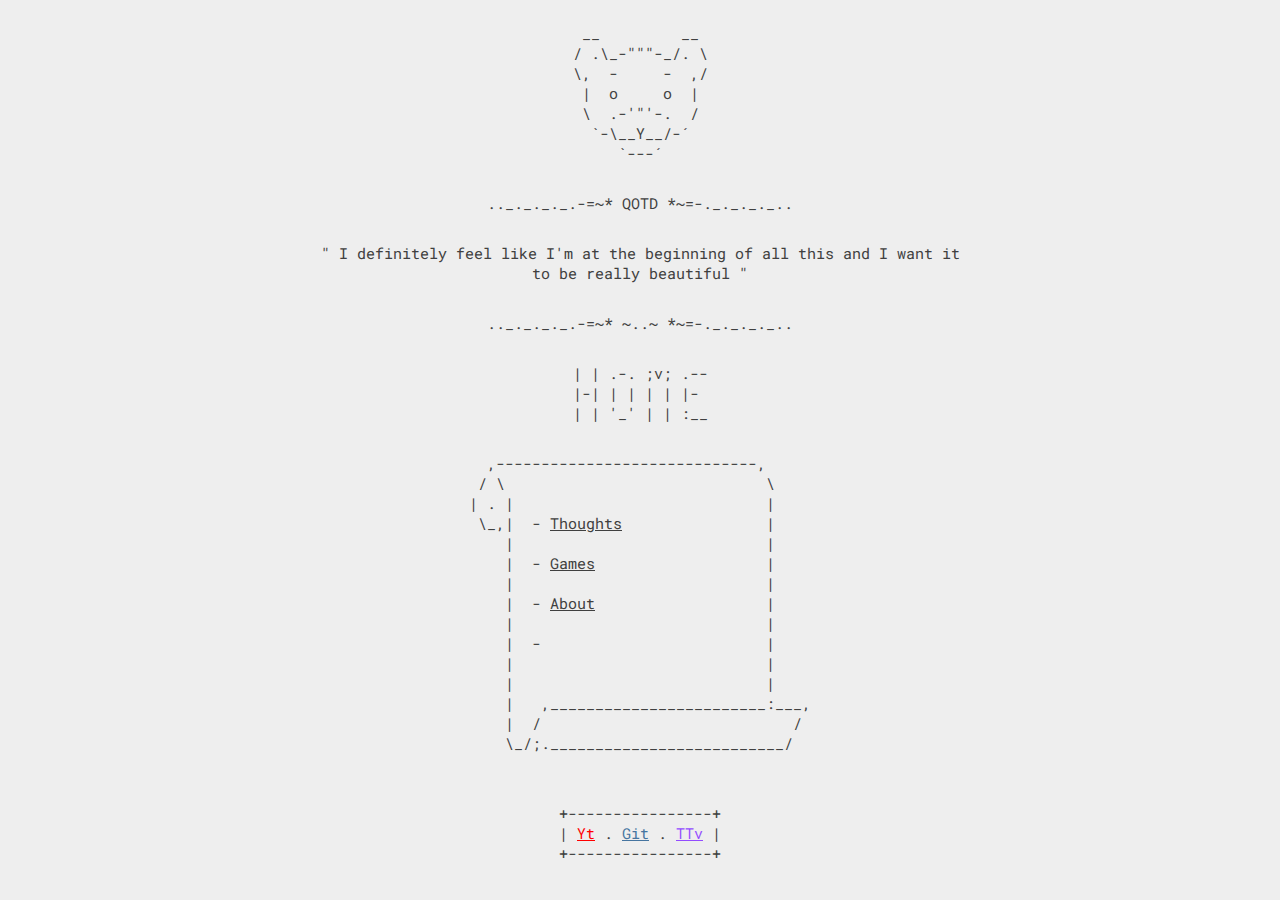
<file: index.html>
<!DOCTYPE html>
<html>
<head>
        <meta charset="UTF-8">
        <meta name="viewport" content="width=device-width, initial-scale=1">
        <link rel="stylesheet" type="text/css" href="style.css">
        <link rel="icon" href="https://i.imgur.com/1tcxHvG.png">
        <title>JUJÉ - Home</title>
</head>
        <body>

		<div>
<pre>
<a class="icon" href="https://jujey.github.io"> __         __ 
/ .\_-"""-_/. \
\,  -     -  ,/
 |  o     o  | 
 \  .-'"'-.  / 
  `-\__Y__/-´  
     `---´     </a>
</pre>
		</div>

		<div>
<pre>
.._._._._.-=~* QOTD *~=-._._._._..
</pre>
		</div>

		<div>
<p>" I definitely feel like I'm at the beginning of all this and I want it to be really beautiful "</p>
		</div>

		<div>
<pre>
.._._._._.-=~* ~..~ *~=-._._._._..
</pre>
		</div>

		<div>
<pre>
| | .-. ;v; .--
|-| | | | | |-
| | '_' | | :__
</pre>
		</div>

		<div>
<pre>
  ,-----------------------------,
 / \                             \
| . |                            |
 \_,|  - <a href="https://jujey.github.io/thoughts">Thoughts</a>                |
    |                            |
    |  - <a href="https://jujey.github.io/games">Games</a>                   |
    |                            |
    |  - <a href="https://jujey.github.io/about">About</a>                   |
    |                            |
    |  -                         |
    |                            |
    |                            |
    |   ,________________________:___,
    |  /                            /
    \_/;.__________________________/
</pre>
		</div>

		<div>
<pre>

+----------------+
| <a href="https://www.youtube.com/channel/UC-ybEuhC3JES9HRk8VClo6Q" style="color: #FF0000" target="_blank">Yt</a> . <a href="https://github.com/jujey" style="color: #4675A0" target="_blank">Git</a> . <a href="https://www.twitch.tv/jujjey" style="color: #934CFF" target="_blank">TTv</a> |
+----------------+
</pre>
		</div>

	</body>
</html>
</file>
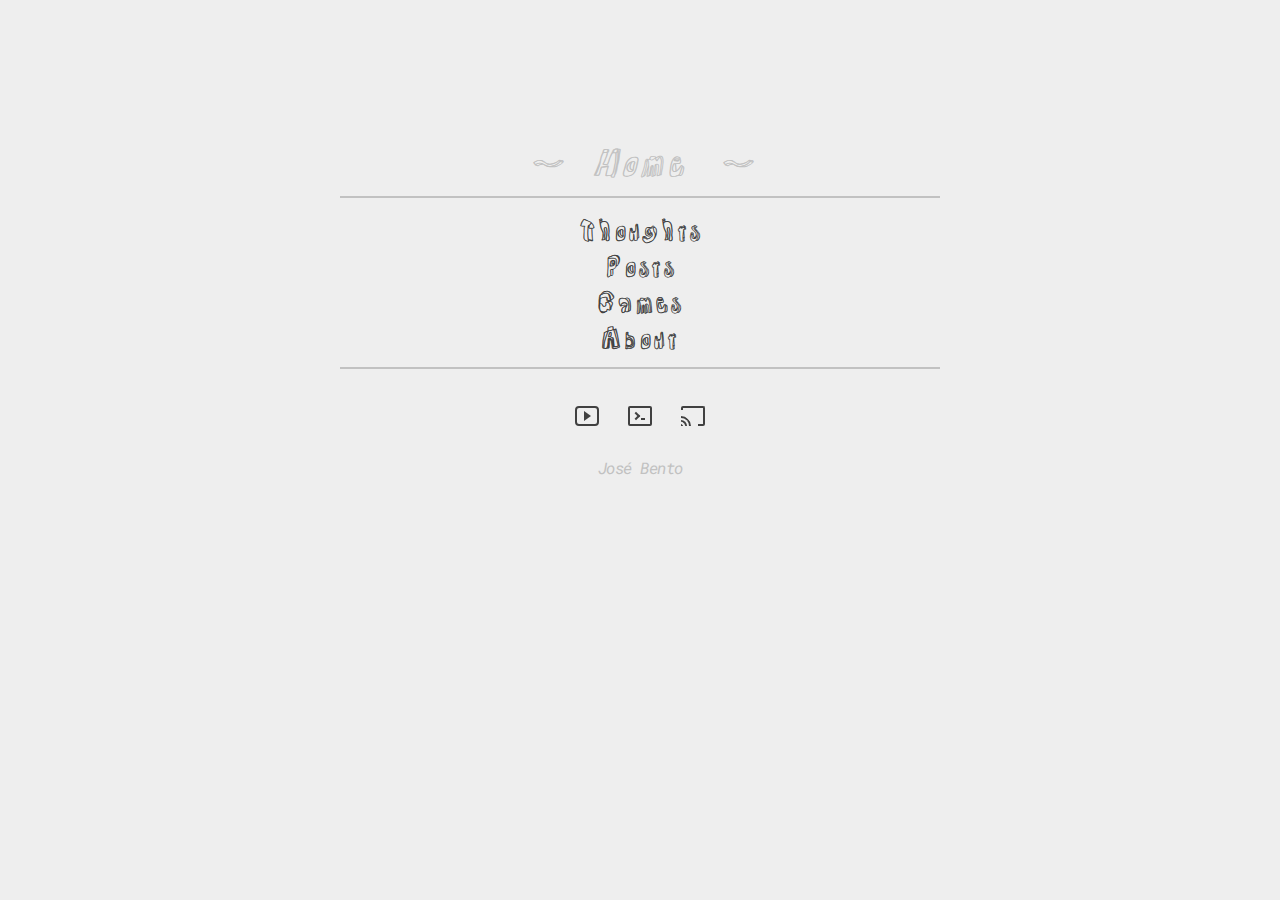
<file: Archived/index.html>
<!DOCTYPE html>
<html>
<head>
	<meta charset="UTF-8">
	<meta name="viewport" content="width=device-width, initial-scale=1">
	<link rel="stylesheet" type="text/css" href="style.css">
	<link rel="icon" href="https://i.imgur.com/1tcxHvG.png">
	<title>JUJÉ - Home</title>
</head>
	<body>
		<a href="https://jujey.github.io/">
			<h1 class="home">~ Home ~</h1>
		</a>
		<hr>
		<a href="https://jujey.github.io/thoughts">
			<h1 class="title">Thoughts</h1>
		</a>
		<a href="https://jujey.github.io/posts">
			<h1 class="title">Posts</h1>
		</a>
		<a href="https://jujey.github.io/games">
			<h1 class="title">Games</h1>
		</a>
		<a href="https://jujey.github.io/about">
			<h1 class="title">About</h1>
		</a>
		<hr>
		<br>
		<div class="links">
			<a href="https://www.youtube.com/channel/UC-ybEuhC3JES9HRk8VClo6Q">
				<i class="gg-play-button-r"></i>
			</a>
			<a href="https://github.com/jujey">
				<i class="gg-terminal"></i>
			</a>
			<a href="https://www.twitch.tv/jujjey">
				<i class="gg-cast"></i>
			</a>
		</div>
		<br>
		<p class="jb">José Bento</p>
	</body>
</html>
</file>
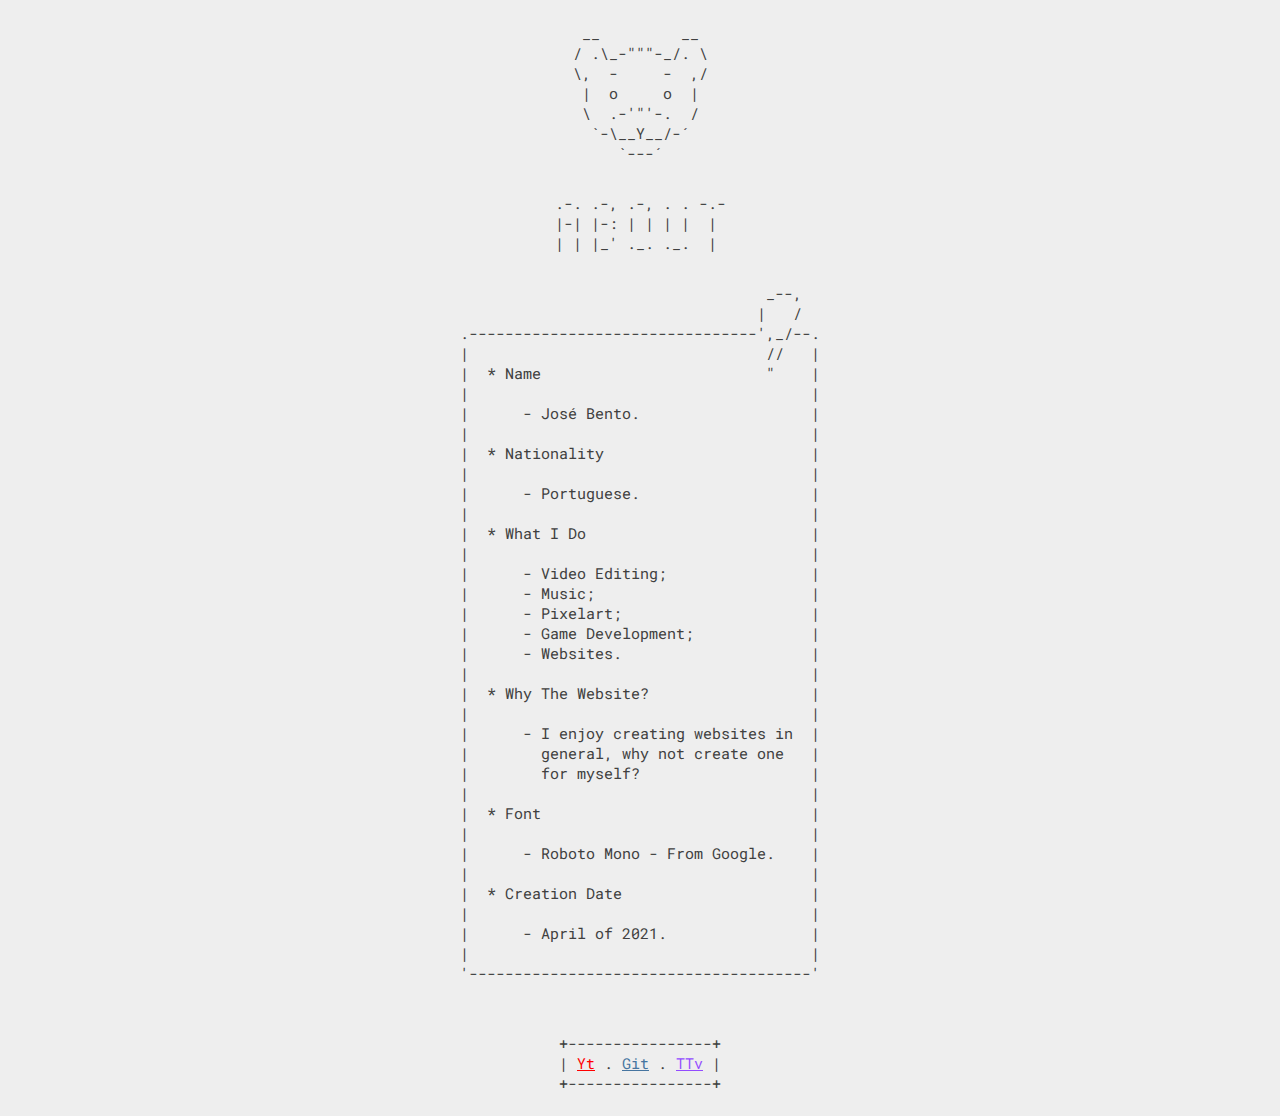
<file: about.html>
<!DOCTYPE html>
<html>
<head>
        <meta charset="UTF-8">
        <meta name="viewport" content="width=device-width, initial-scale=1">
        <link rel="stylesheet" type="text/css" href="style.css">
        <link rel="icon" href="https://i.imgur.com/1tcxHvG.png">
        <title>JUJÉ - About</title>
</head>
        <body>

		<div>
<pre>
<a class="icon" href="https://jujey.github.io"> __         __ 
/ .\_-"""-_/. \
\,  -     -  ,/
 |  o     o  | 
 \  .-'"'-.  / 
  `-\__Y__/-´  
     `---´     </a>
</pre>
		</div>

		<div>
<pre>
.-. .-, .-, . . -.-
|-| |-: | | | |  |
| | |_' ._. ._.  |
</pre>
		</div>

		<div>
<pre>
                                  _--,
	                         |   /
.--------------------------------',_/--.
|                                 //   |
|  * Name                         "    |
|                                      |
|      - José Bento.                   |
|                                      |
|  * Nationality                       |
|                                      |
|      - Portuguese.                   |
|                                      |
|  * What I Do                         |
|                                      |
|      - Video Editing;                |
|      - Music;                        |
|      - Pixelart;                     |
|      - Game Development;             |
|      - Websites.                     |
|                                      |
|  * Why The Website?                  |
|                                      |
|      - I enjoy creating websites in  |
|        general, why not create one   |
|        for myself?                   |
|                                      |
|  * Font                              |
|                                      |
|      - Roboto Mono - From Google.    |
|                                      |
|  * Creation Date                     |
|                                      |
|      - April of 2021.                |
|                                      |
'--------------------------------------'
</pre>
		</div>

		<div>
<pre>

+----------------+
| <a href="https://www.youtube.com/channel/UC-ybEuhC3JES9HRk8VClo6Q" style="color: #FF0000" target="_blank">Yt</a> . <a href="https://github.com/jujey" style="color: #4675A0" target="_blank">Git</a> . <a href="https://www.twitch.tv/jujjey" style="color: #934CFF" target="_blank">TTv</a> |
+----------------+
</pre>
		</div>

	</body>
</html>
</file>
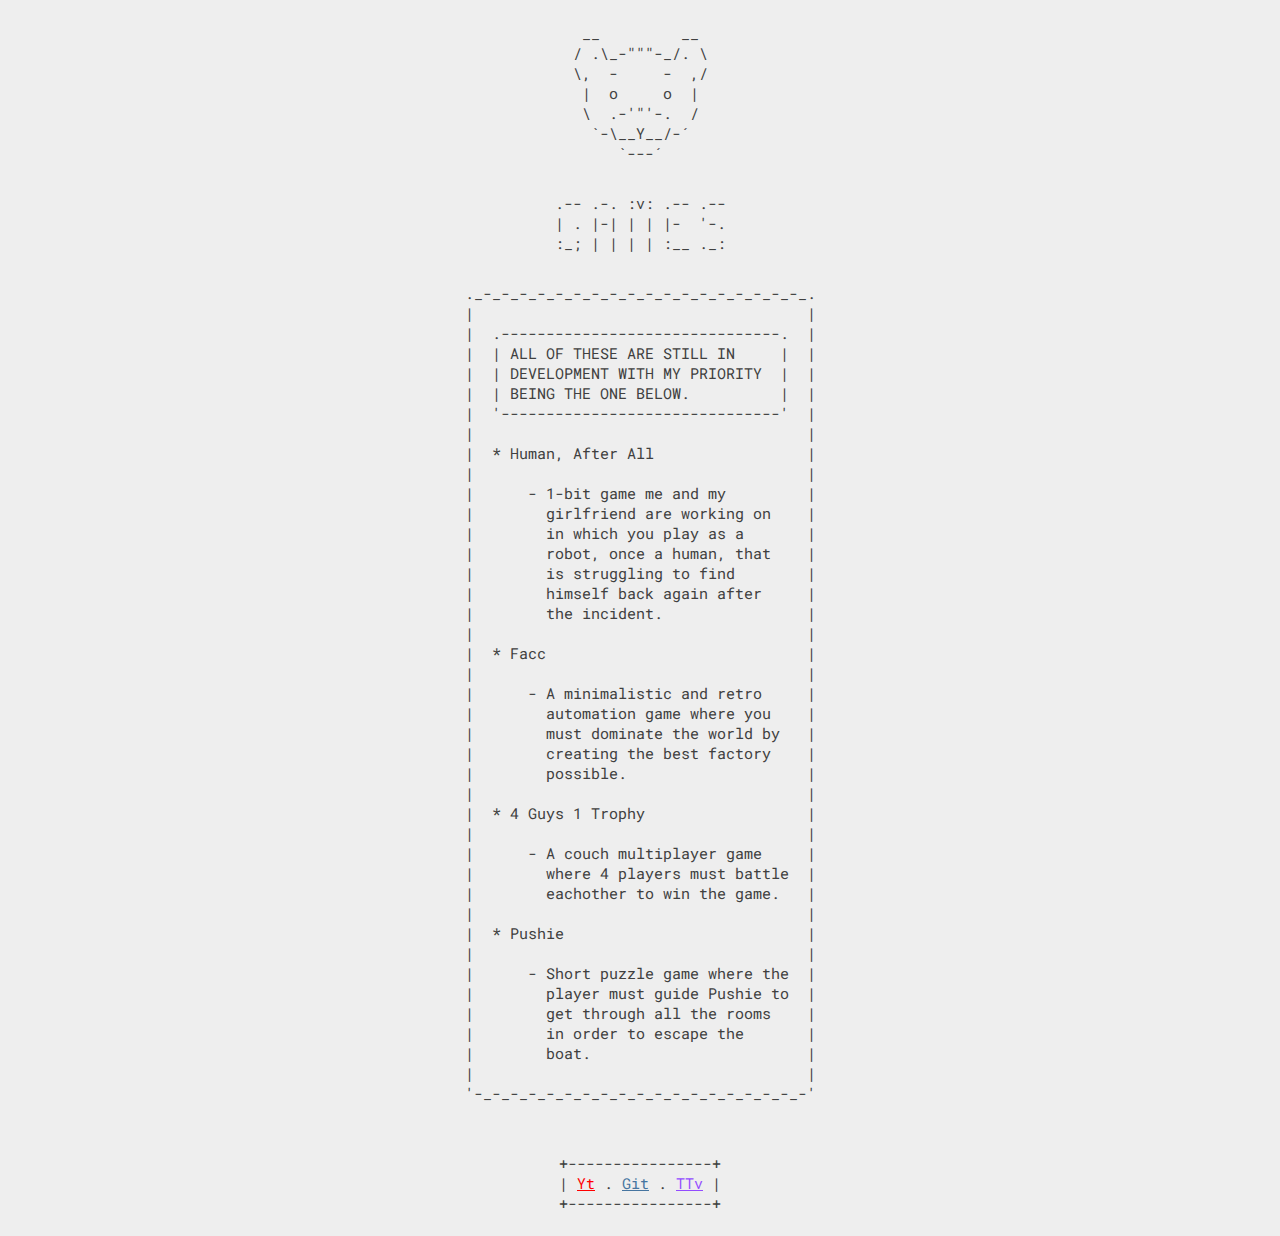
<file: games.html>
<!DOCTYPE html>
<html>
<head>
        <meta charset="UTF-8">
        <meta name="viewport" content="width=device-width, initial-scale=1">
        <link rel="stylesheet" type="text/css" href="style.css">
        <link rel="icon" href="https://i.imgur.com/1tcxHvG.png">
        <title>JUJÉ - Games</title>
</head>
        <body>

		<div>
<pre>
<a class="icon" href="https://jujey.github.io"> __         __ 
/ .\_-"""-_/. \
\,  -     -  ,/
 |  o     o  | 
 \  .-'"'-.  / 
  `-\__Y__/-´  
     `---´     </a>
</pre>
		</div>

		<div>
<pre>
.-- .-. :v: .-- .--
| . |-| | | |-  '-.
:_; | | | | :__ ._:
</pre>
		</div>

		<div>
<pre>
._-_-_-_-_-_-_-_-_-_-_-_-_-_-_-_-_-_-_.
|                                     |
|  .-------------------------------.  |
|  | ALL OF THESE ARE STILL IN     |  |
|  | DEVELOPMENT WITH MY PRIORITY  |  |
|  | BEING THE ONE BELOW.          |  |
|  '-------------------------------'  |
|                                     |
|  * Human, After All                 |
|                                     |
|      - 1-bit game me and my         |
|        girlfriend are working on    |
|	 in which you play as a       |
|	 robot, once a human, that    |
|	 is struggling to find        |
|	 himself back again after     |
|        the incident.                |
|                                     |
|  * Facc                             |
|                                     |
|      - A minimalistic and retro     |
|        automation game where you    |
|        must dominate the world by   |
|        creating the best factory    |
|        possible.                    |
|                                     |
|  * 4 Guys 1 Trophy                  |
|                                     |
|      - A couch multiplayer game     |
|        where 4 players must battle  |
|        eachother to win the game.   |
|                                     |
|  * Pushie                           |
|                                     |
|      - Short puzzle game where the  |
|        player must guide Pushie to  |
|        get through all the rooms    |
|        in order to escape the       |
|        boat.                        |
|                                     |
'-_-_-_-_-_-_-_-_-_-_-_-_-_-_-_-_-_-_-'
</pre>
		</div>

		<div>
<pre>

+----------------+
| <a href="https://www.youtube.com/channel/UC-ybEuhC3JES9HRk8VClo6Q" style="color: #FF0000" target="_blank">Yt</a> . <a href="https://github.com/jujey" style="color: #4675A0" target="_blank">Git</a> . <a href="https://www.twitch.tv/jujjey" style="color: #934CFF" target="_blank">TTv</a> |
+----------------+
</pre>
		</div>

	</body>
</html>
</file>
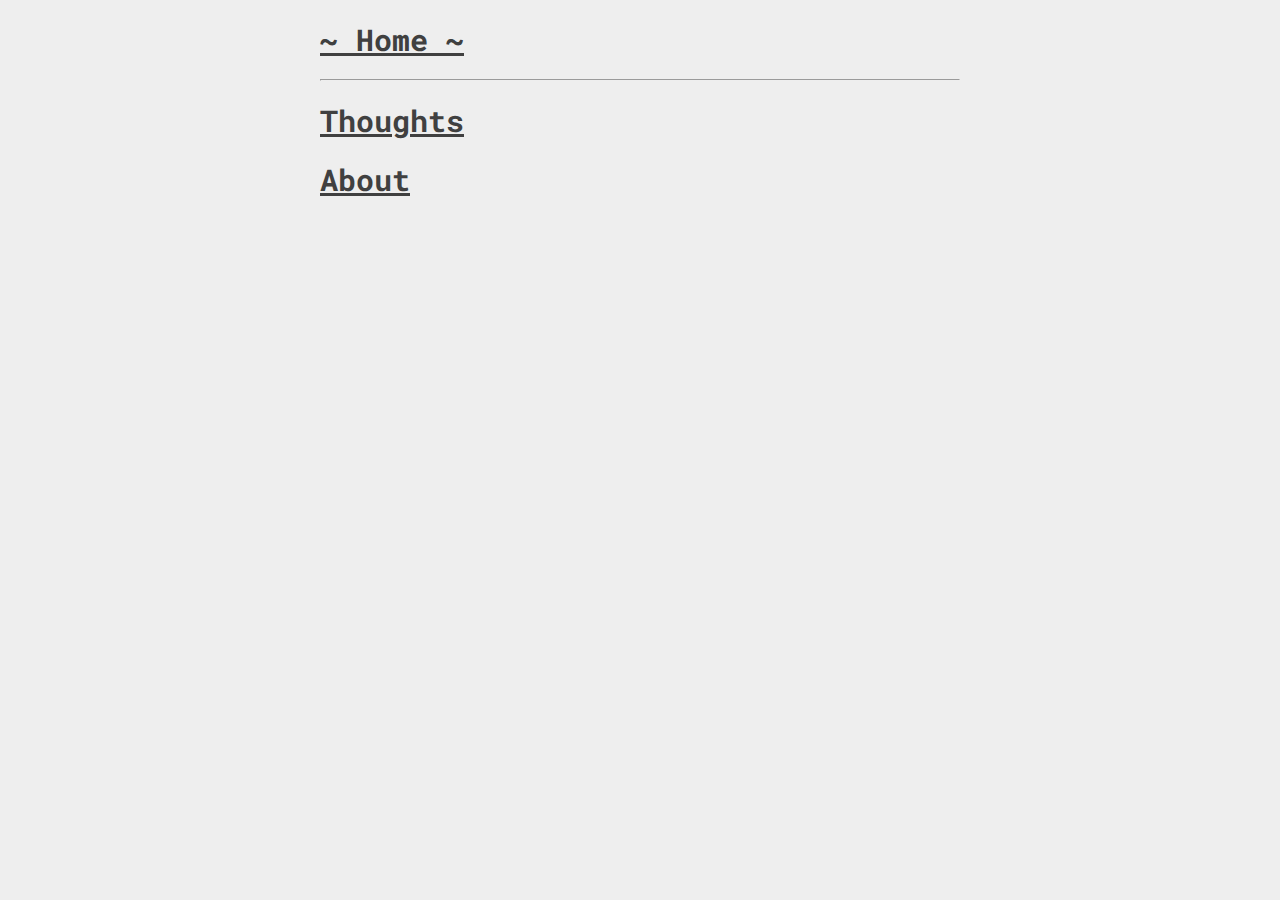
<file: home.html>
<!DOCTYPE html>
<html>
<head>
	<meta charset="UTF-8">
	<meta name="viewport" content="width=device-width, initial-scale=1">
	<link rel="preconnect" href="https://fonts.gstatic.com">
	<link href="https://fonts.googleapis.com/css2?family=Gilda+Display&display=swap" rel="stylesheet">
	<link rel="stylesheet" type="text/css" href="style.css">
	<link rel="icon" href="https://i.imgur.com/1tcxHvG.png">
	<title>JUJÉ - Home</title>
</head>
	<body>
		<a href="home.html">
			<h1 class="home">~ Home ~</h1>
		</a>
		<hr>
		<a href="thoughts.html">
			<h1 class="title">Thoughts</h1>
		</a>
		<a href="about.html">
			<h1 class="title">About</h1>
		</a>
	</body>
</html>
</file>
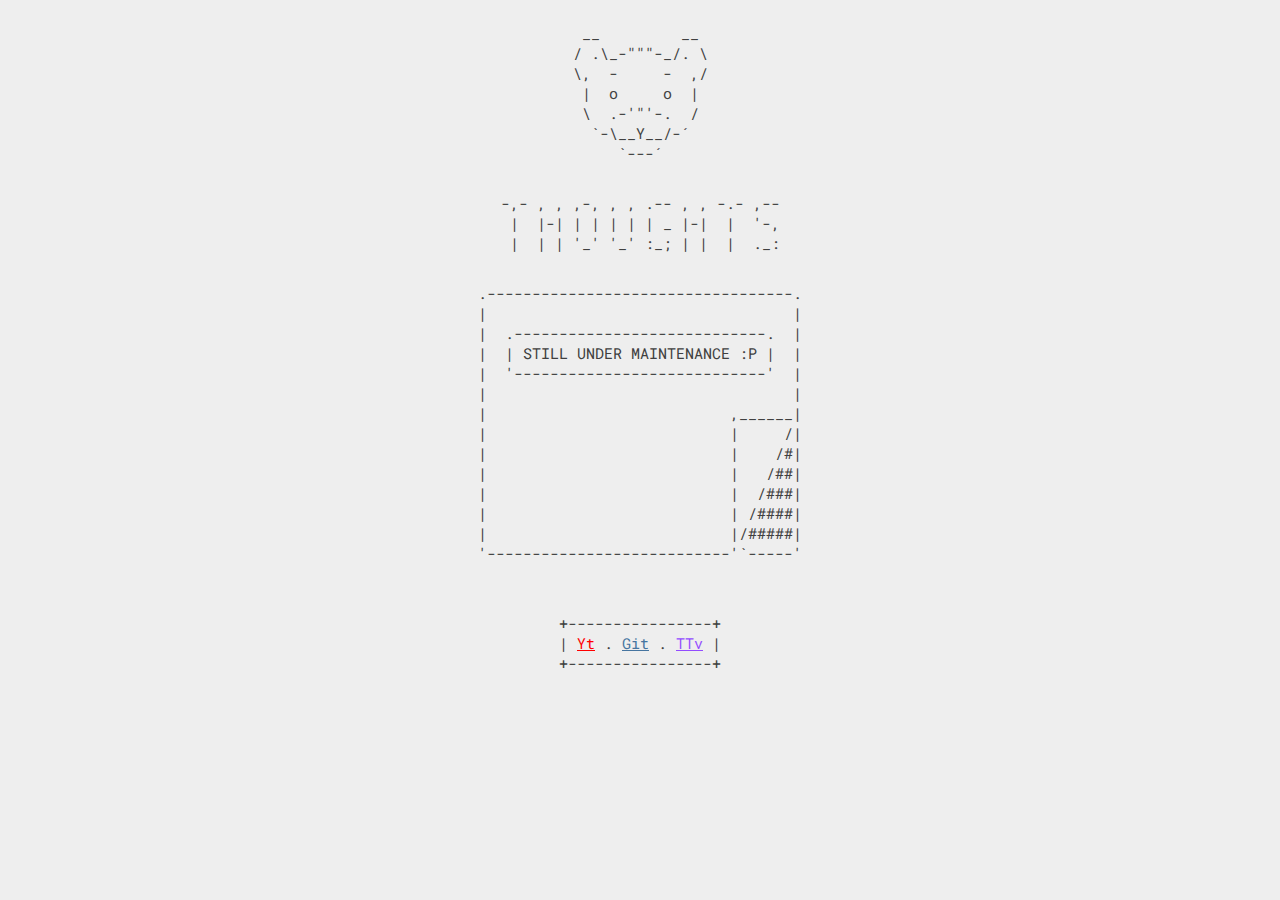
<file: thoughts.html>
<!DOCTYPE html>
<html>
<head>
        <meta charset="UTF-8">
        <meta name="viewport" content="width=device-width, initial-scale=1">
        <link rel="stylesheet" type="text/css" href="style.css">
        <link rel="icon" href="https://i.imgur.com/1tcxHvG.png">
        <title>JUJÉ - Thoughts</title>
</head>
        <body>
		<div>
<pre>
<a class="icon" href="https://jujey.github.io"> __         __ 
/ .\_-"""-_/. \
\,  -     -  ,/
 |  o     o  | 
 \  .-'"'-.  / 
  `-\__Y__/-´  
     `---´     </a>
</pre>
		</div>

		<div>
<pre>
-,- , , ,-, , , .-- , , -.- ,--
 |  |-| | | | | | _ |-|  |  '-,
 |  | | '_' '_' :_; | |  |  ._:
</pre>
		</div>

		<div>
<pre>
.----------------------------------.
|                                  |
|  .----------------------------.  |
|  | STILL UNDER MAINTENANCE :P |  |
|  '----------------------------'  |
|                                  |
|                           ,______|
|                           |     /|
|                           |    /#|
|                           |   /##|
|                           |  /###|
|                           | /####|
|                           |/#####|
'---------------------------'`-----'
</pre>
		</div>

                <div>
<pre>

+----------------+
| <a href="https://www.youtube.com/channel/UC-ybEuhC3JES9HRk8VClo6Q" style="color: #FF0000" target="_blank">Yt</a> . <a href="https://github.com/jujey"              style="color: #4675A0" target="_blank">Git</a> . <a href="https://www.twitch.tv/jujjey" style="color: #934CFF" target="_blank">TTv</a> |
+----------------+
</pre>
                </div>

	</body>
</html>
</file>
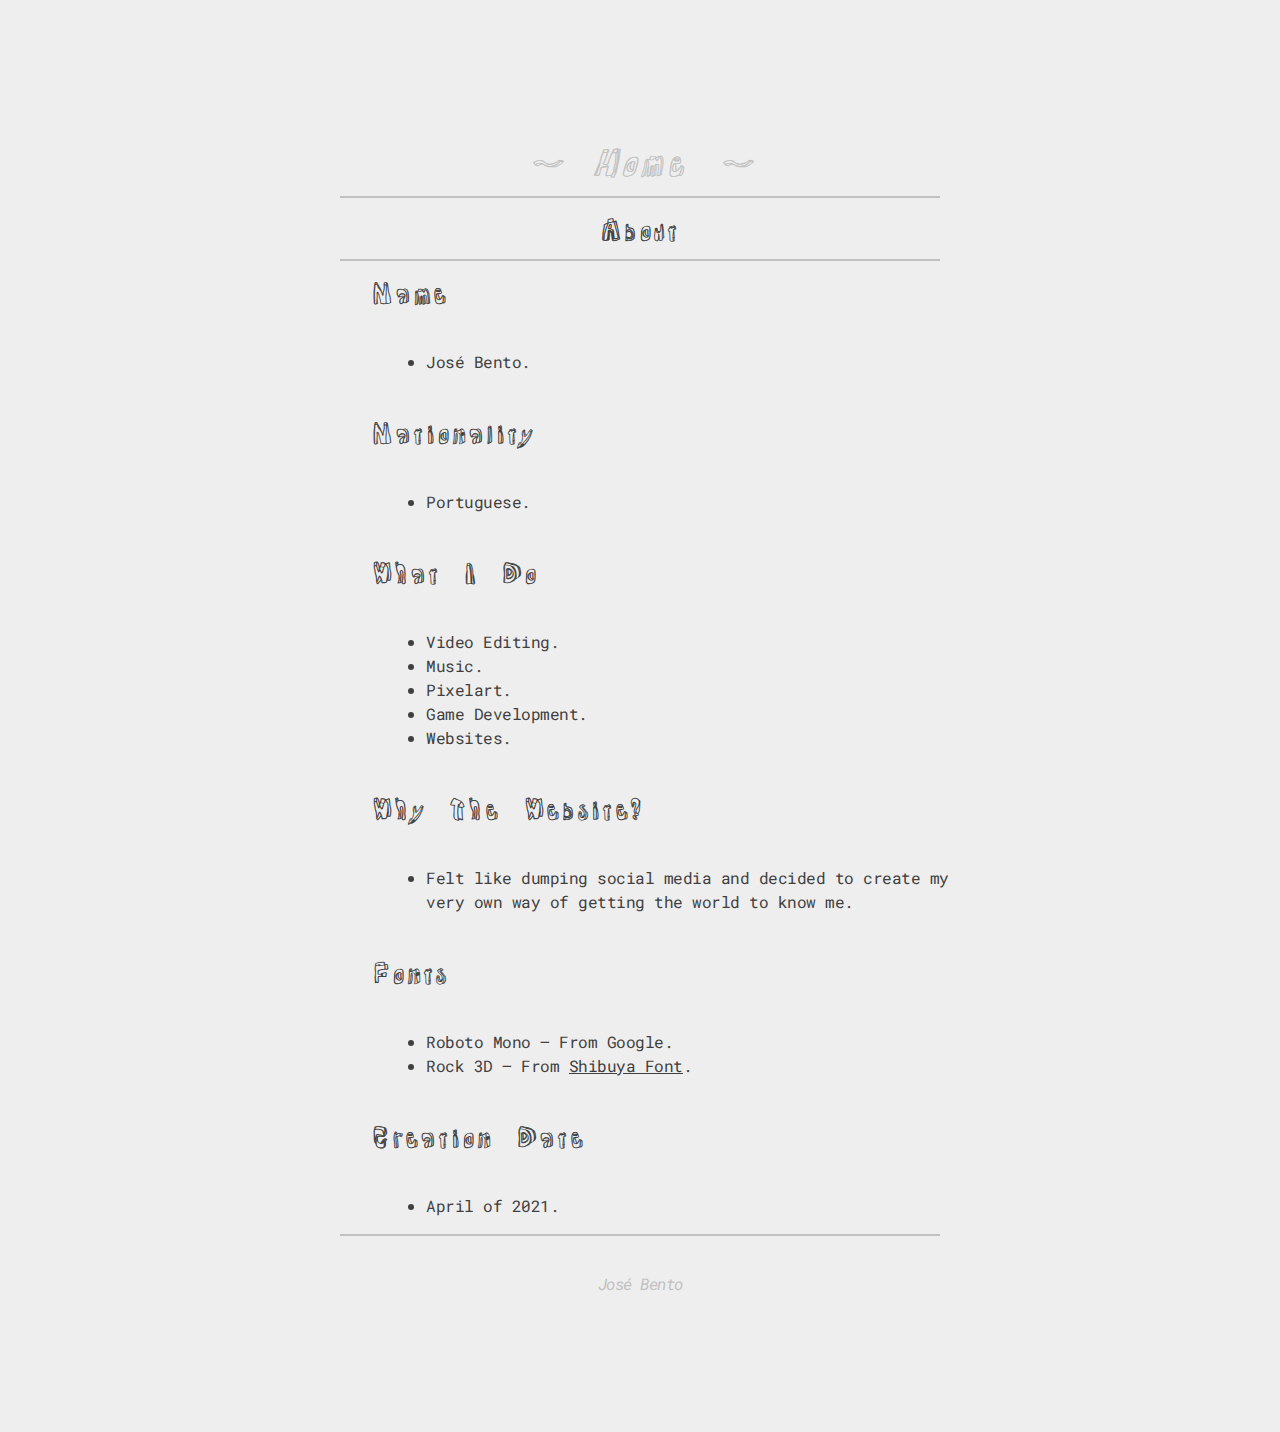
<file: Archived/about.html>
<!DOCTYPE html>
<html>
<head>
	<meta charset="UTF-8">
	<meta name="viewport" content="width=device-width, initial-scale=1">
	<link rel="stylesheet" type="text/css" href="style.css">
	<link rel="icon" href="https://github.com/jujey/jujey.github.io/blob/main/icons/website.png">
	<title>JUJÉ - About</title>
</head>
	<body>
		<a href="https://jujey.github.io/old/">
			<h1 class="home">~ Home ~</h1>
		</a>
		<hr>
		<h1 class="title">About</h1>
		<hr>

		<h1 class="titlethought">Name</h1>
		<br>
		<ul type="Disc">
			<li><b> </b>José Bento.</li>
		</ul>
		<br>
		<h1 class="titlethought">Nationality</h1>
		<br>
		<ul type="Disc">
			<li>Portuguese.</li>
		</ul>
		<br>
		<h1 class="titlethought">What I Do</h1>
		<br>
		<ul type="Disc">
			<li>Video Editing.</li>
			<li>Music.</li>
			<li>Pixelart.</li>
			<li>Game Development.</li>
			<li>Websites.</li>
		</ul>
		<br>
		<h1 class="titlethought">Why The Website?</h1>
		<br>
		<ul type="Disc">
			<li>Felt like dumping social media and decided to create my very own way of getting the world to know me.</li>
		</ul>
		<br>
		<h1 class="titlethought">Fonts</h1>
		<br>
		<ul type="Disc">
			<li>Roboto Mono — From Google.</li>
			<li>Rock 3D — From <a style="text-decoration: underline;" href="https://www.shibuyafont.jp/">Shibuya Font</a>.</li>
		</ul>
		<br>
		<h1 class="titlethought">Creation Date</h1>
		<br>
		<ul type="Disc">
			<li>April of 2021.</li>
		</ul>

		<hr>
		<br>
		<p class="jb">José Bento</p>
	</body>
</html>
</file>
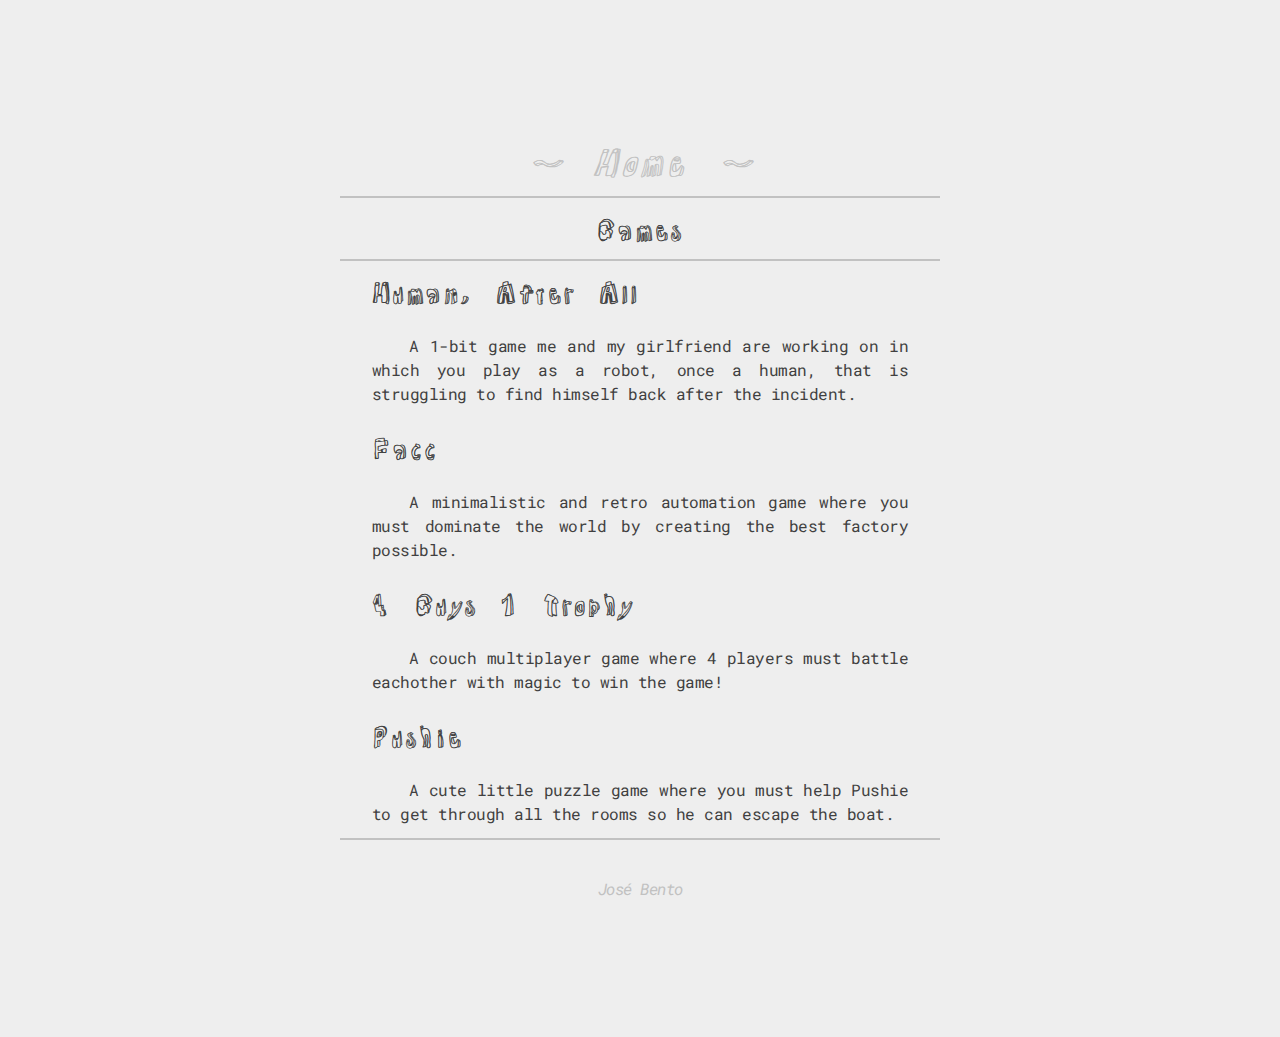
<file: Archived/games.html>
<!DOCTYPE html>
<html>
<head>
        <meta charset="UTF-8">
        <meta name="viewport" content="width=device-width, initial-scale=1">
        <link rel="stylesheet" type="text/css" href="style.css">
        <link rel="icon" href="https://github.com/jujey/jujey.github.io/blob/main/icons/website.png">
        <title>JUJÉ - Games</title>
</head>
        <body>
                <a href="https://jujey.github.io/old/">
                        <h1 class="home">~ Home ~</h1>
                </a>
                <hr>
		<h1 class="title">Games</h1>
		<hr>

                <h1 class="titlethought">Human, After All</h1>
		<br>
		<p class="thought">A 1-bit game me and my girlfriend are working on in which you play as a robot, once a human, that is struggling to find himself back after the incident.</p>
		<br>
		<h1 class="titlethought">Facc</h1>
		<br>
		<p class="thought">A minimalistic and retro automation game where you must dominate the world by creating the best factory possible.</p>
		<br>
		<h1 class="titlethought">4 Guys 1 Trophy</h1>
		<br>
		<p class="thought">A couch multiplayer game where 4 players must battle eachother with magic to win the game!</p>
		<br>
		<h1 class="titlethought">Pushie</h1>
		<br>
		<p class="thought">A cute little puzzle game where you must help Pushie to get through all the rooms so he can escape the boat.</p>

                <hr>
		<br>
                <p class="jb">José Bento</p>
        </body>
</html>
</file>
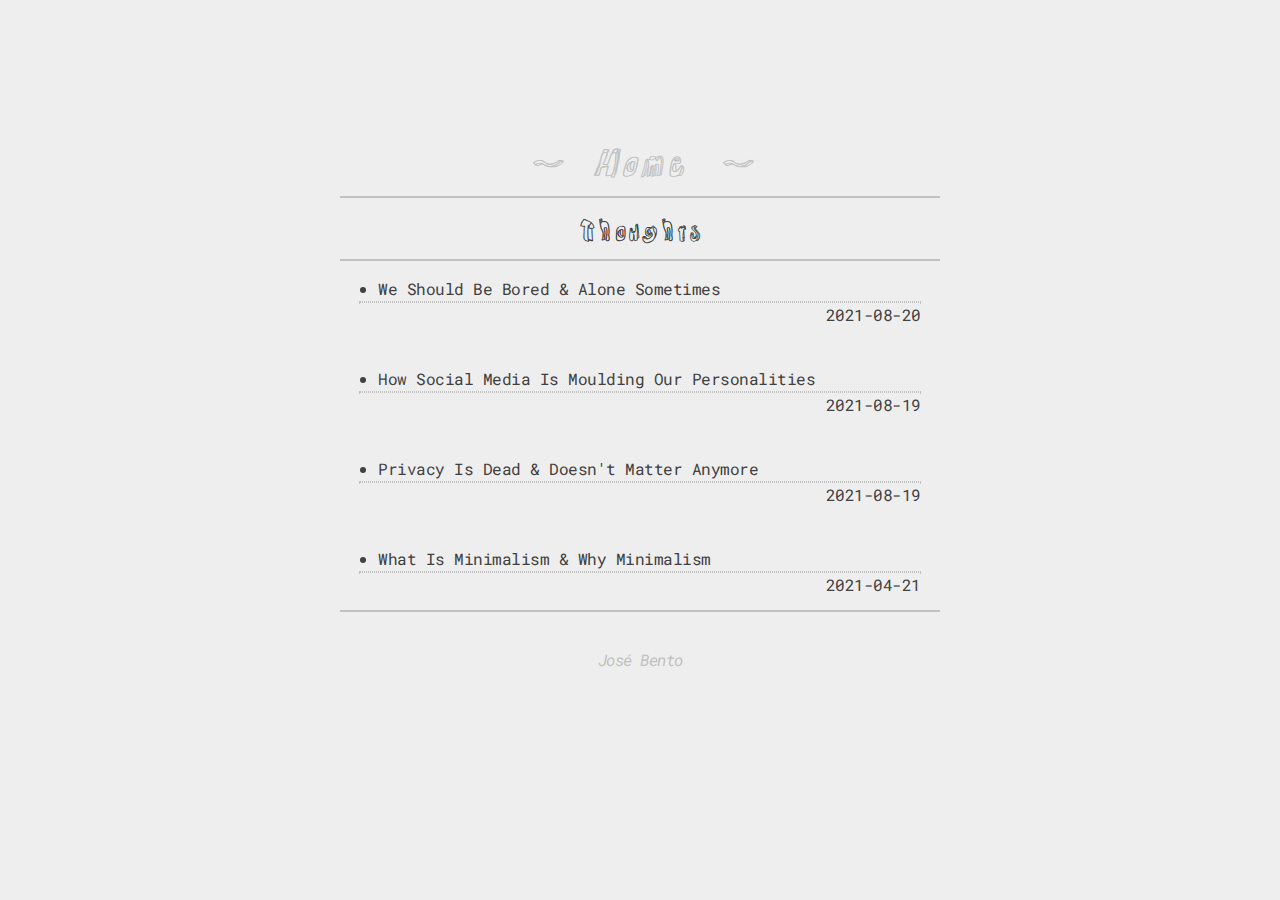
<file: Archived/thoughts.html>
<!DOCTYPE html>
<html>
<head>
	<meta charset="UTF-8">
	<meta name="viewport" content="width=device-width, initial-scale=1">
	<link rel="stylesheet" type="text/css" href="style.css">
	<link rel="icon" href="https://i.imgur.com/1tcxHvG.png">
	<title>JUJÉ - Thoughts</title>
</head>
	<body>
		<a href="https://jujey.github.io/">
			<h1 class="home">~ Home ~</h1>
		</a>
		<hr>
		<h1 class="title">Thoughts</h1>
		<hr>

		<a href="https://jujey.github.io/thoughts/we-should-be-bored-&-alone-sometimes">
			<ul type="Disc">
				<li class="thought">We Should Be Bored & Alone Sometimes</li>
			</ul>
		</a>
		<br>
		<hr class="dotted">
		<p class="date">2021-08-20</p>
		<br>

		<br>
		<a href="https://jujey.github.io/thoughts/how-social-media-is-moulding-our-personalities">
			<ul type="Disc">
				<li class="thought">How Social Media Is Moulding Our Personalities</li>
			</ul>
		</a>
		<br>
		<hr class="dotted">
		<p class="date">2021-08-19</p>
		<br>

		<br>
		<a href="https://jujey.github.io/thoughts/privacy-is-dead-&-doesnt-matter-anymore">
			<ul type="Disc">
				<li class="thought">Privacy Is Dead & Doesn't Matter Anymore</li>
			</ul>
		</a>
		<br>
		<hr class="dotted">
		<p class="date">2021-08-19</p>
		<br>

		<br>
		<a href="https://jujey.github.io/thoughts/what-is-minimalism-&-why-minimalism">
			<ul type="Disc">
				<li class="thought">What Is Minimalism & Why Minimalism</li>
			</ul>
		</a>
		<br>
		<hr class="dotted">
		<p class="date">2021-04-21</p>
		<br>

		<hr>
		<br>
		<p class="jb">José Bento</p>
	</body>
</html>
</file>
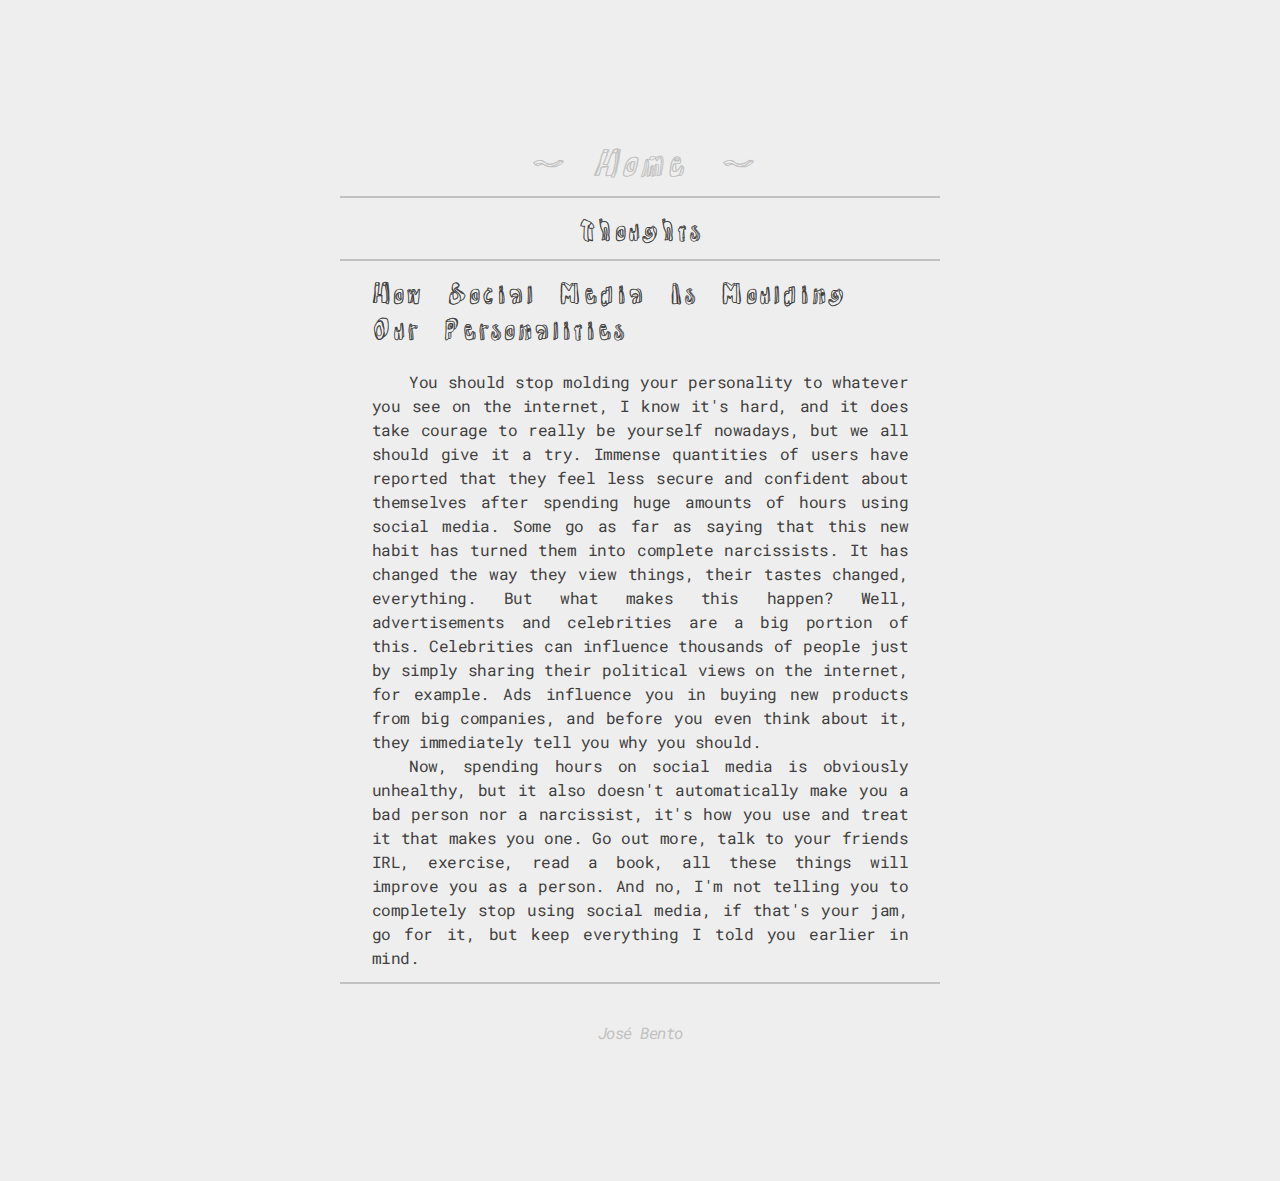
<file: Archived/thoughts/how-social-media-is-moulding-our-personalities.html>
<!DOCTYPE html>
<html>
<head>
	<meta charset="UTF-8">
	<meta name="viewport" content="width=device-width, initial-scale=1">
	<link rel="stylesheet" type="text/css" href="../style.css">
	<link rel="icon" href="https://i.imgur.com/1tcxHvG.png">
	<title>JUJÉ - How Social Media Is Moulding Our Personalities</title>
</head>
	<body>
		<a href="https://jujey.github.io/">
			<h1 class="home">~ Home ~</h1>
		</a>
		<hr>
		<a href="https://jujey.github.io/thoughts">
			<h1 class="title">Thoughts</h1>
		</a>
		<hr>
		<h1 class="titlethought">How Social Media Is Moulding Our Personalities</h1>
		<br>
		<p class="thought">You should stop molding your personality to whatever you see on the internet, I know it's hard, and it does take courage to really be yourself nowadays, but we all should give it a try. Immense quantities of users have reported that they feel less secure and confident about themselves after spending huge amounts of hours using social media. Some go as far as saying that this new habit has turned them into complete narcissists. It has changed the way they view things, their tastes changed, everything. But what makes this happen? Well, advertisements and celebrities are a big portion of this. Celebrities can influence thousands of people just by simply sharing their political views on the internet, for example. Ads influence you in buying new products from big companies, and before you even think about it, they immediately tell you why you should.</p>
		<p class="thought">Now, spending hours on social media is obviously unhealthy, but it also doesn't automatically make you a bad person nor a narcissist, it's how you use and treat it that makes you one. Go out more, talk to your friends IRL, exercise, read a book, all these things will improve you as a person. And no, I'm not telling you to completely stop using social media, if that's your jam, go for it, but keep everything I told you earlier in mind.</p>
		<hr>
		<br>
		<p class="jb">José Bento</p>
	</body>
</html>
</file>
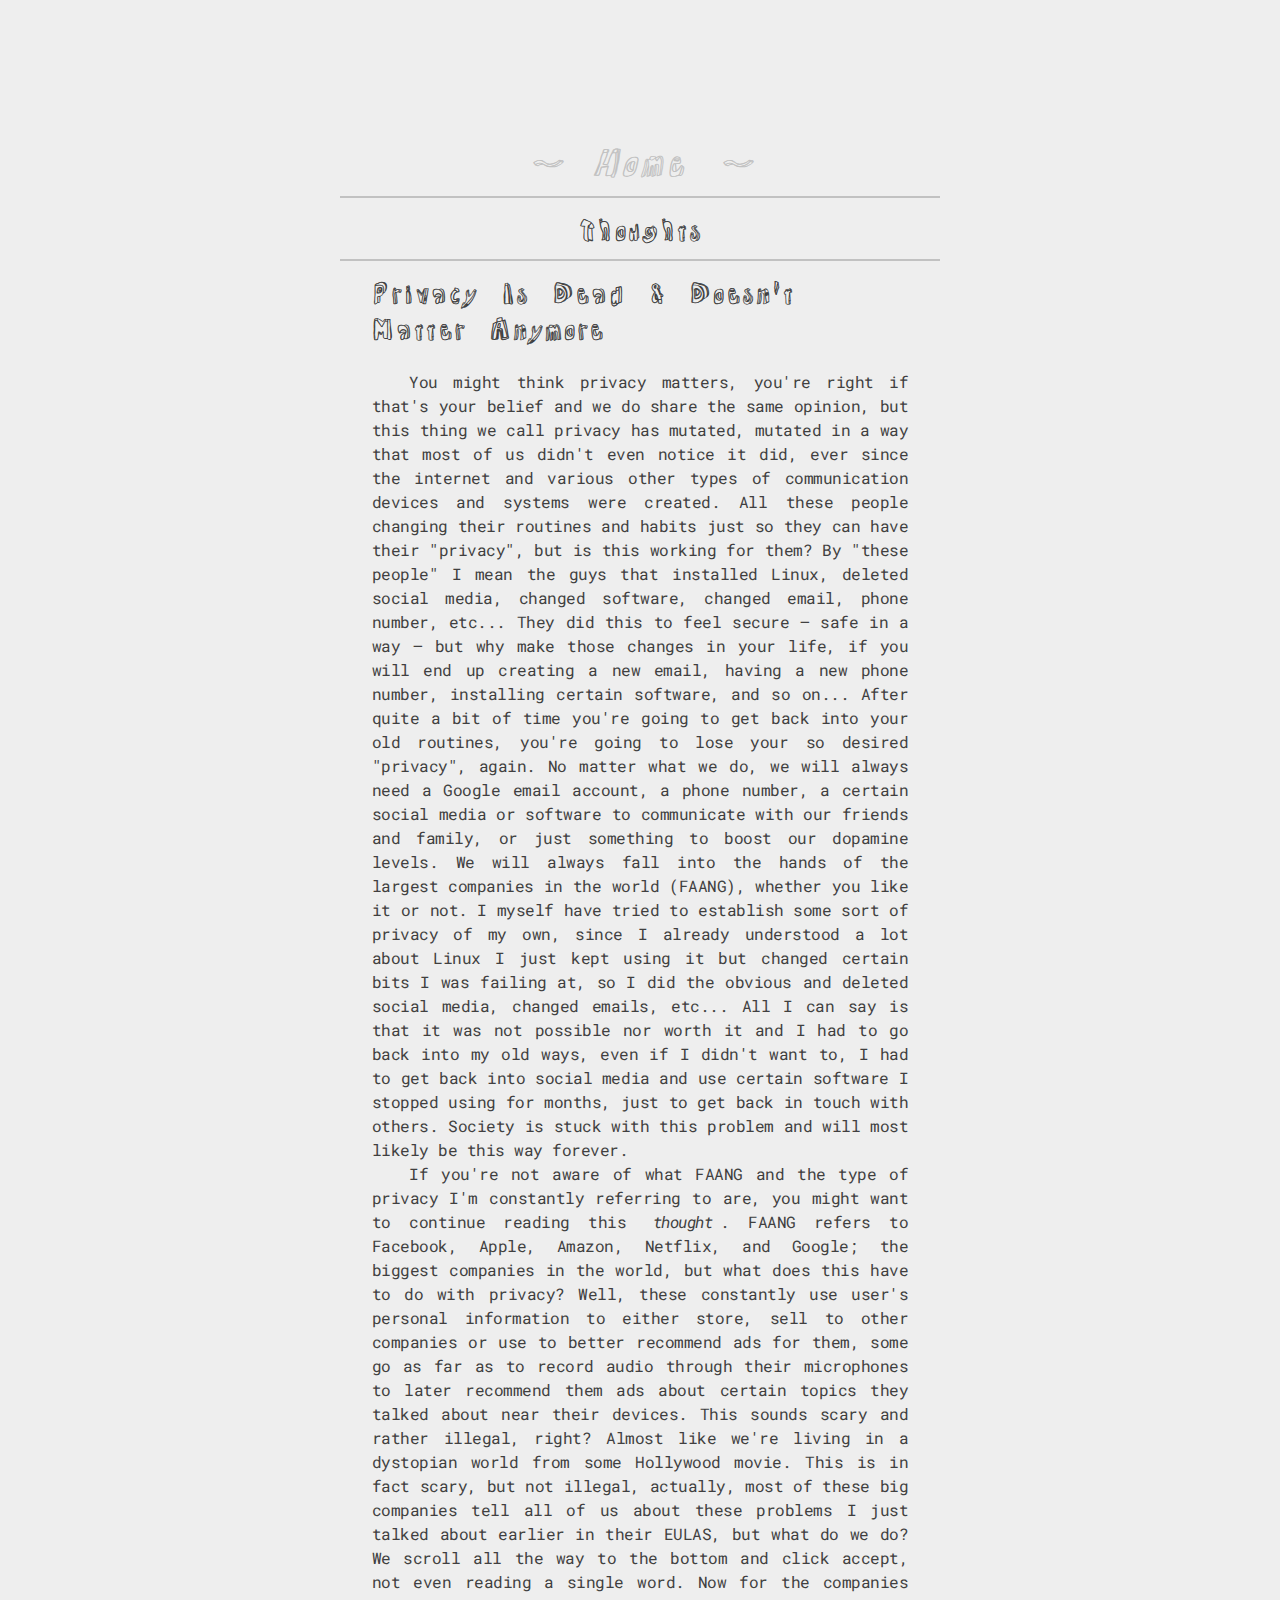
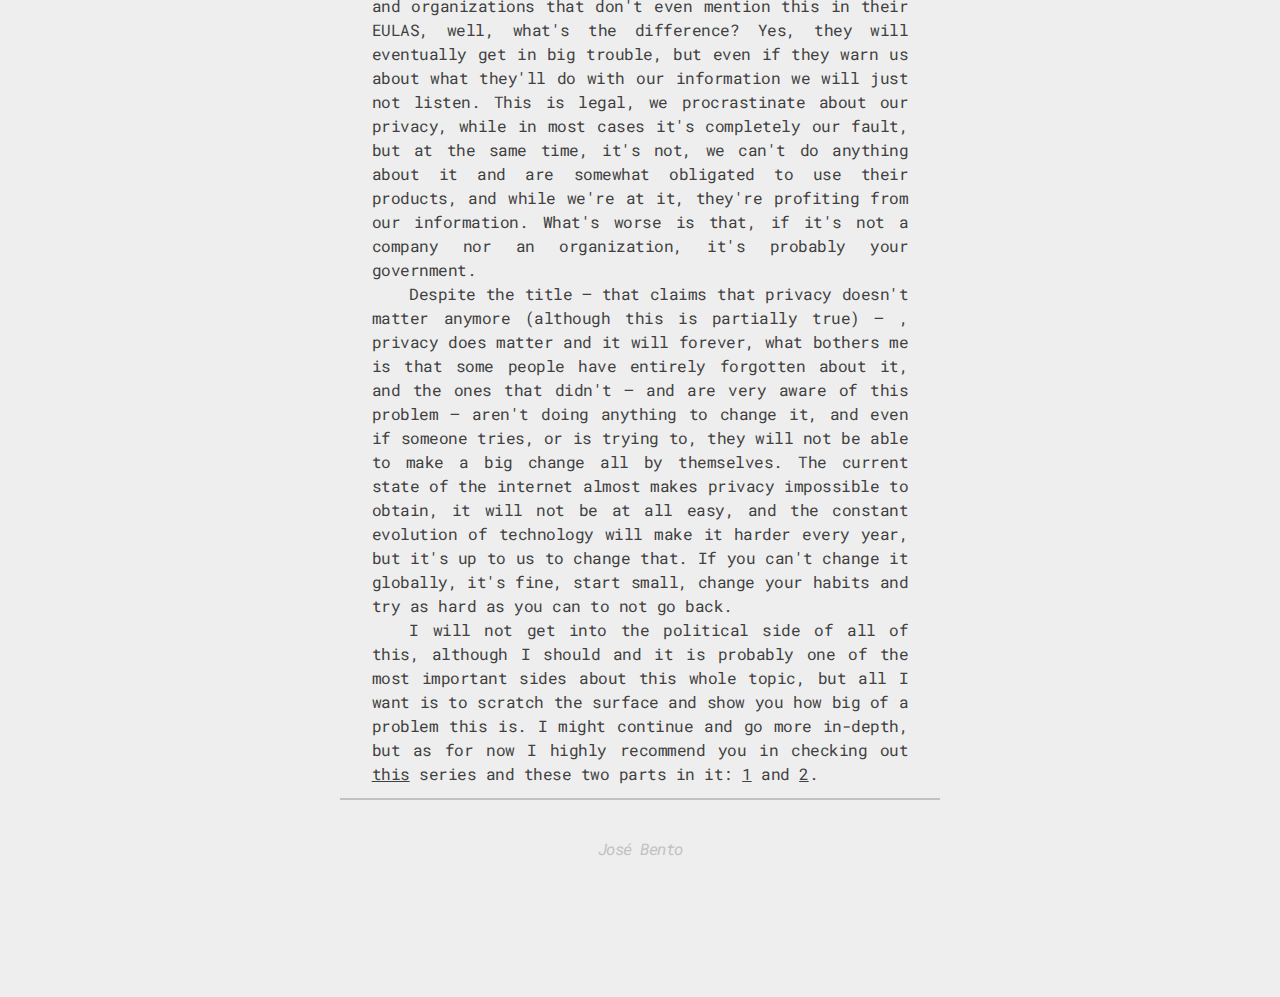
<file: Archived/thoughts/privacy-is-dead-&-doesnt-matter-anymore.html>
<!DOCTYPE html>
<html>
<head>
	<meta charset="UTF-8">
	<meta name="viewport" content="width=device-width, initial-scale=1">
	<link rel="stylesheet" type="text/css" href="../style.css">
	<link rel="icon" href="https://i.imgur.com/1tcxHvG.png">
	<title>JUJÉ - Privacy Is Dead & Doesn't Matter Anymore</title>
</head>
	<body>
		<a href="https://jujey.github.io/">
			<h1 class="home">~ Home ~</h1>
		</a>
		<hr>
		<a href="https://jujey.github.io/thoughts">
			<h1 class="title">Thoughts</h1>
		</a>
		<hr>
		<h1 class="titlethought">Privacy Is Dead & Doesn't Matter Anymore</h1>
		<br>
		<p class="thought">You might think privacy matters, you're right if that's your belief and we do share the same opinion, but this thing we call privacy has mutated, mutated in a way that most of us didn't even notice it did, ever since the internet and various other types of communication devices and systems were created. All these people changing their routines and habits just so they can have their "privacy", but is this working for them? By "these people" I mean the guys that installed Linux, deleted social media, changed software, changed email, phone number, etc... They did this to feel secure — safe in a way — but why make those changes in your life, if you will end up creating a new email, having a new phone number, installing certain software, and so on... After quite a bit of time you're going to get back into your old routines, you're going to lose your so desired "privacy", again. No matter what we do, we will always need a Google email account, a phone number, a certain social media or software to communicate with our friends and family, or just something to boost our dopamine levels. We will always fall into the hands of the largest companies in the world (FAANG), whether you like it or not. I myself have tried to establish some sort of privacy of my own, since I already understood a lot about Linux I just kept using it but changed certain bits I was failing at, so I did the obvious and deleted social media, changed emails, etc... All I can say is that it was not possible nor worth it and I had to go back into my old ways, even if I didn't want to, I had to get back into social media and use certain software I stopped using for months, just to get back in touch with others. Society is stuck with this problem and will most likely be this way forever.</p>
		<p class="thought">If you're not aware of what FAANG and the type of privacy I'm constantly referring to are, you might want to continue reading this <i>thought</i>. FAANG refers to Facebook, Apple, Amazon, Netflix, and Google; the biggest companies in the world, but what does this have to do with privacy? Well, these constantly use user's personal information to either store, sell to other companies or use to better recommend ads for them, some go as far as to record audio through their microphones to later recommend them ads about certain topics they talked about near their devices. This sounds scary and rather illegal, right? Almost like we're living in a dystopian world from some Hollywood movie. This is in fact scary, but not illegal, actually, most of these big companies tell all of us about these problems I just talked about earlier in their EULAS, but what do we do? We scroll all the way to the bottom and click accept, not even reading a single word. Now for the companies and organizations that don't even mention this in their EULAS, well, what's the difference? Yes, they will eventually get in big trouble, but even if they warn us about what they'll do with our information we will just not listen. This is legal, we procrastinate about our privacy, while in most cases it's completely our fault, but at the same time, it's not, we can't do anything about it and are somewhat obligated to use their products, and while we're at it, they're profiting from our information. What's worse is that, if it's not a company nor an organization, it's probably your government.</p>
		<p class="thought">Despite the title — that claims that privacy doesn't matter anymore (although this is partially true) — , privacy does matter and it will forever, what bothers me is that some people have entirely forgotten about it, and the ones that didn't — and are very aware of this problem — aren't doing anything to change it, and even if someone tries, or is trying to, they will not be able to make a big change all by themselves. The current state of the internet almost makes privacy impossible to obtain, it will not be at all easy, and the constant evolution of technology will make it harder every year, but it's up to us to change that. If you can't change it globally, it's fine, start small, change your habits and try as hard as you can to not go back.</p>
		<p class="thought">I will not get into the political side of all of this, although I should and it is probably one of the most important sides about this whole topic, but all I want is to scratch the surface and show you how big of a problem this is. I might continue and go more in-depth, but as for now I highly recommend you in checking out <a style="text-decoration: underline;" href="https://larrysanger.org/2019/01/how-im-locking-down-my-cyber-life/">this</a> series and these two parts in it: <a style="text-decoration: underline;" href="https://larrysanger.org/2019/01/why-does-information-privacy-matter-again/">1</a> and <a style="text-decoration: underline;" href="https://larrysanger.org/2019/02/how-deep-should-one-go-into-this-privacy-stuff-anyway/">2</a>.</p>
		<hr>
		<br>
		<p class="jb">José Bento</p>
	</body>
</html>
</file>
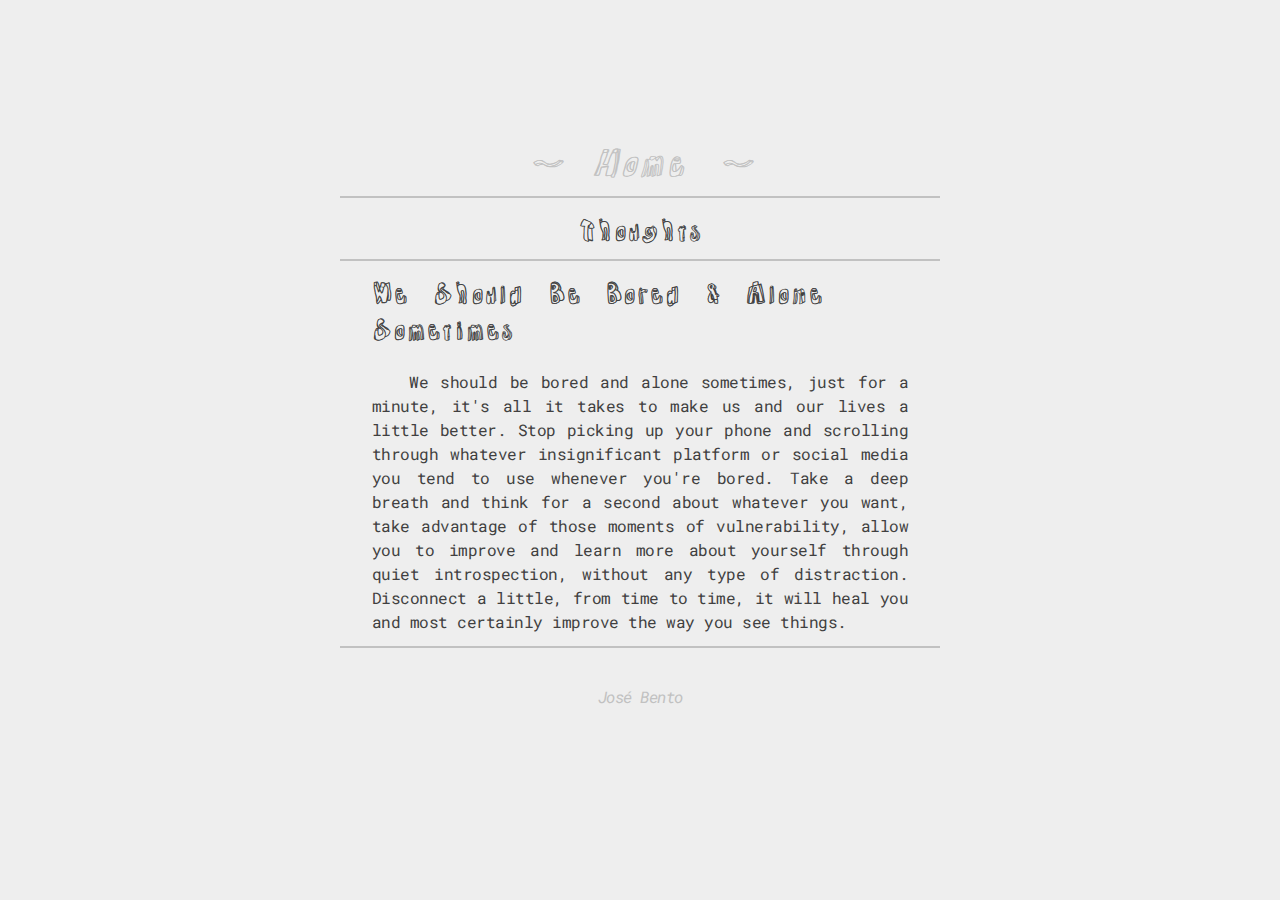
<file: Archived/thoughts/we-should-be-bored-&-alone-sometimes.html>
<!DOCTYPE html>
<html>
<head>
	<meta charset="UTF-8">
	<meta name="viewport" content="width=device-width, initial-scale=1">
	<link rel="stylesheet" type="text/css" href="../style.css">
	<link rel="icon" href="https://i.imgur.com/1tcxHvG.png">
	<title>JUJÉ - We Should Be Bored & Alone Sometimes</title>
</head>
	<body>
		<a href="https://jujey.github.io/">
			<h1 class="home">~ Home ~</h1>
		</a>
		<hr>
		<a href="https://jujey.github.io/thoughts">
			<h1 class="title">Thoughts</h1>
		</a>
		<hr>
		<h1 class="titlethought">We Should Be Bored & Alone Sometimes</h1>
		<br>
		<p class="thought">We should be bored and alone sometimes, just for a minute, it's all it takes to make us and our lives a little better. Stop picking up your phone and scrolling through whatever insignificant platform or social media you tend to use whenever you're bored. Take a deep breath and think for a second about whatever you want, take advantage of those moments of vulnerability, allow you to improve and learn more about yourself through quiet introspection, without any type of distraction. Disconnect a little, from time to time, it will heal you and most certainly improve the way you see things.</p>
		<hr>
		<br>
		<p class="jb">José Bento</p>
	</body>
</html>
</file>
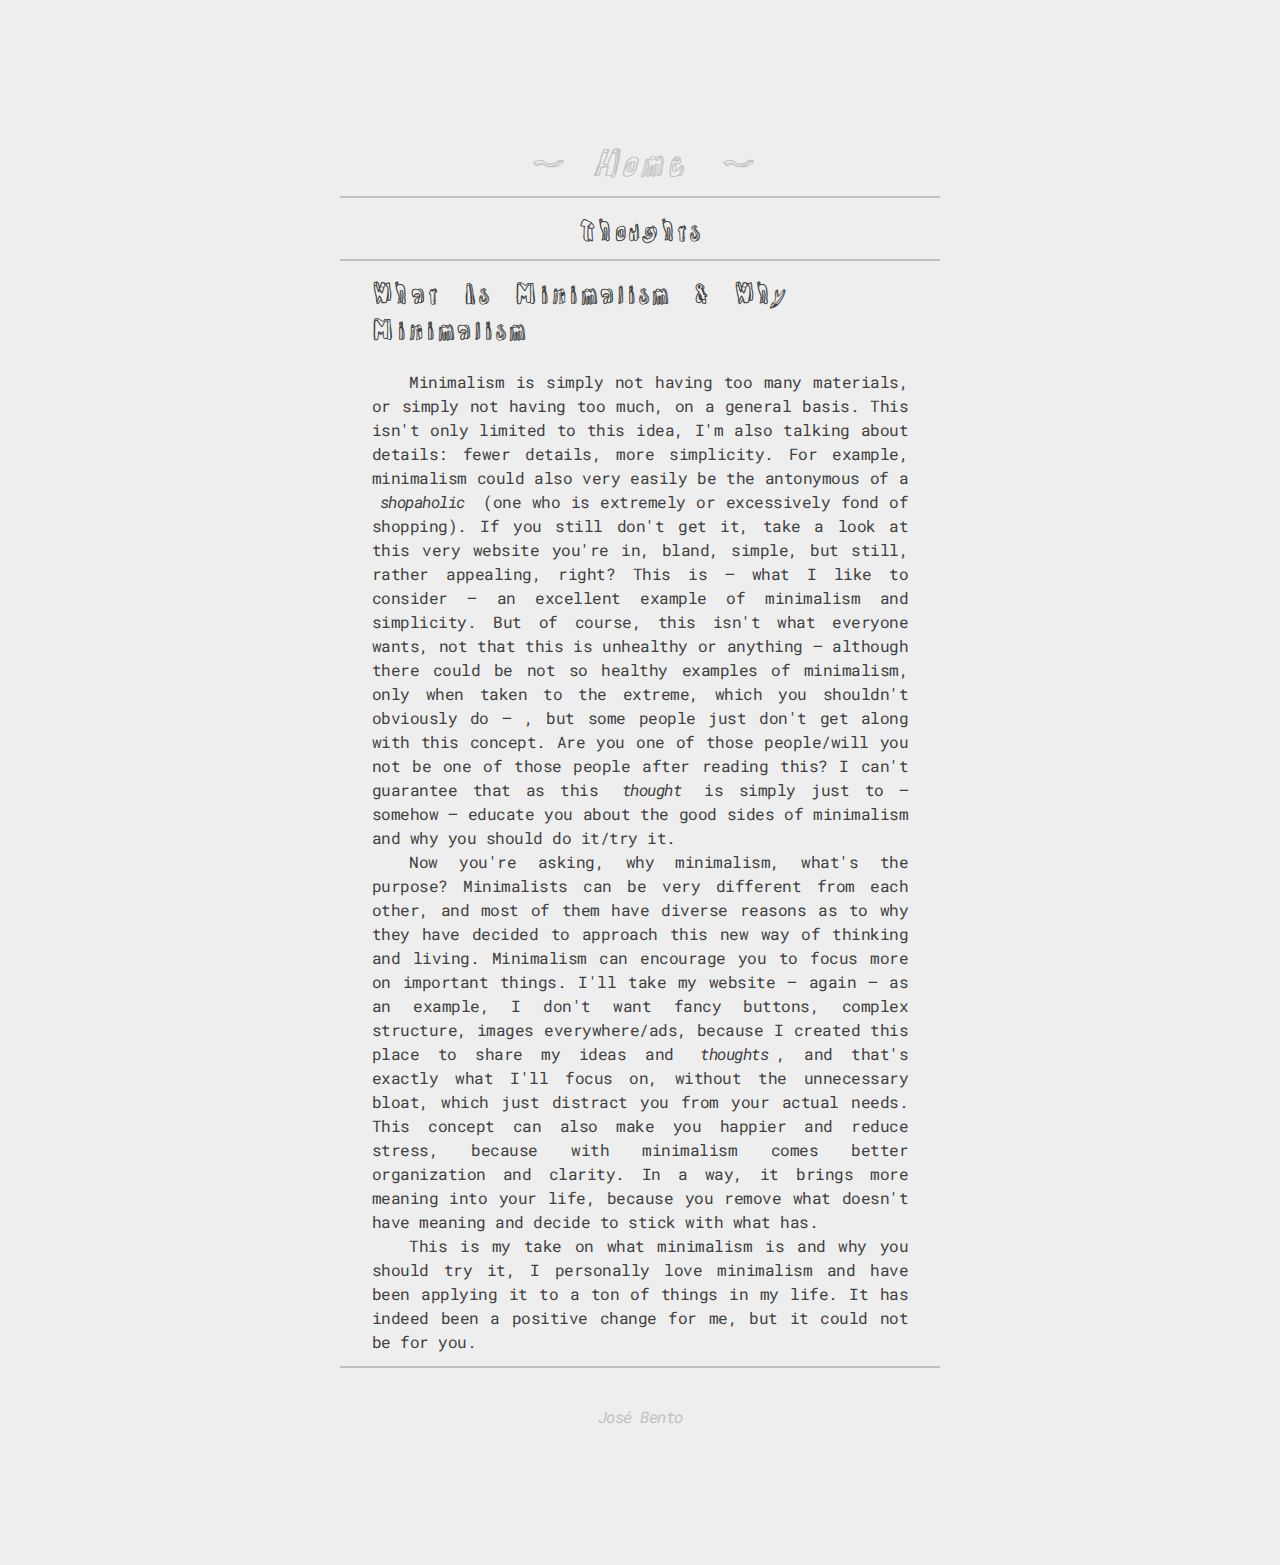
<file: Archived/thoughts/what-is-minimalism-&-why-minimalism.html>
<!DOCTYPE html>
<html>
<head>
	<meta charset="UTF-8">
	<meta name="viewport" content="width=device-width, initial-scale=1">
	<link rel="stylesheet" type="text/css" href="../style.css">
	<link rel="icon" href="https://i.imgur.com/1tcxHvG.png">
	<title>JUJÉ - What Is Minimalism & Why Minimalism</title>
</head>
	<body>
		<a href="https://jujey.github.io/">
			<h1 class="home">~ Home ~</h1>
		</a>
		<hr>
		<a href="https://jujey.github.io/thoughts">
			<h1 class="title">Thoughts</h1>
		</a>
		<hr>
		<h1 class="titlethought">What Is Minimalism & Why Minimalism</h1>
		<br>
		<p class="thought">Minimalism is simply not having too many materials, or simply not having too much, on a general basis. This isn't only limited to this idea, I'm also talking about details: fewer details, more simplicity. For example, minimalism could also very easily be the antonymous of a <i>shopaholic</i> (one who is extremely or excessively fond of shopping). If you still don't get it, take a look at this very website you're in, bland, simple, but still, rather appealing, right? This is — what I like to consider — an excellent example of minimalism and simplicity. But of course, this isn't what everyone wants, not that this is unhealthy or anything — although there could be not so healthy examples of minimalism, only when taken to the extreme, which you shouldn't obviously do — , but some people just don't get along with this concept. Are you one of those people/will you not be one of those people after reading this? I can't guarantee that as this <i>thought</i> is simply just to — somehow — educate you about the good sides of minimalism and why you should do it/try it.</p>
		<p class="thought">Now you're asking, why minimalism, what's the purpose? Minimalists can be very different from each other, and most of them have diverse reasons as to why they have decided to approach this new way of thinking and living. Minimalism can encourage you to focus more on important things. I'll take my website — again — as an example, I don't want fancy buttons, complex structure, images everywhere/ads, because I created this place to share my ideas and <i>thoughts</i>, and that's exactly what I'll focus on, without the unnecessary bloat, which just distract you from your actual needs. This concept can also make you happier and reduce stress, because with minimalism comes better organization and clarity. In a way, it brings more meaning into your life, because you remove what doesn't have meaning and decide to stick with what has.</p>
		<p class="thought">This is my take on what minimalism is and why you should try it, I personally love minimalism and have been applying it to a ton of things in my life. It has indeed been a positive change for me, but it could not be for you.</p>
		<hr>
		<br>
		<p class="jb">José Bento</p>
	</body>
</html>
</file>
<file: style.css>
@import url('https://fonts.googleapis.com/css2?family=Roboto+Mono&display=swap');

:root {
	--background: #EEEEEE;
	--background-2: #CCCCCC;
	--text: #404040;
}

html, body, a, pre {
	font-family: 'Roboto Mono', monospace;
	font-size: 15px;
	color: var(--text);
	font-smooth: never;
	-webkit-font-smoothing : none;
}

body {
	background-color: var(--background);
	margin-left: 25%;
	margin-right: 25%;
}

p {
	text-align: center;
}

a.icon {
	text-decoration: none;
}

div {
	display: flex;
	justify-content: center;
}

::selection {
	color: var(--background);
	background-color: var(--text);
}

::-webkit-scrollbar {
        width: 12px;
}

::-webkit-scrollbar-track {
        background: var(--background);
}

::-webkit-scrollbar-thumb {
        background: var(--background-2);
}

::-webkit-scrollbar-thumb:hover {
        background: var(--text);
}

@media (prefers-color-scheme: light) {
	:root {
		--background: #EEEEEE;
		--background-2: #CCCCCC;
		--text: #404040;
	}
}

@media (prefers-color-scheme: dark) {
	:root {
		--background: #070707;
		--background-2: #202020;
		--text: #B2B2B2;
	}
}

@media screen and (max-width: 999px) {
	html, body, a, pre {
		font-size: 14px;
	}

	body {
		margin-left: 5%;
		margin-right: 5%;
	}
}
</file>
<file: Archived/style.css>
@import url('https://fonts.googleapis.com/css2?family=Rock+3D&display=swap');
@import url('https://fonts.googleapis.com/css2?family=Roboto+Mono&display=swap');

@import url('https://css.gg/terminal.css');
@import url('https://css.gg/play-button-r.css');
@import url('https://css.gg/cast.css');

:root {
	--version: 1;
	--font-1: 'Rock 3D', cursive;
	--font-2: 'Roboto Mono', monospace;
	--background: #EEEEEE;
	--background2: #C1C1C1;
	--background3: #E0E0E0;
	--text: #404040;
	
	-moz-osx-font-smoothing: grayscale;
	-webkit-font-smoothing: antialiased;
	font-smooth: never;
	text-rendering: optimizeLegibility;

	font-family: var(--font-2);
	font-weight: normal;
	line-height: 1.50;

	background-color: var(--background);
	color: var(--text);
}

@media (prefers-color-scheme: light) {
	:root {
		--background: #EEEEEE;
		--background2: #C1C1C1;
		--background3: #E0E0E0;
		--text: #404040;
	}
}

@media (prefers-color-scheme: dark) {
	:root {
		--background: #101010;
		--background2: #202020;
		--background3: #151515;
		--text: #909090;
	}
}

.gg-terminal {
    box-sizing: border-box;
    position: relative;
    display: inline-block;
    transform: scale(var(--ggs,1));
    width: 24px;
    height: 20px;
    border: 2px solid;
    border-radius: 2px
}
.gg-terminal::after,
.gg-terminal::before {
    content: "";
    display: inline-block;
    box-sizing: border-box;
    position: absolute
}
.gg-terminal::before {
    border-right: 2px solid;
    border-bottom: 2px solid;
    transform: rotate(-45deg);
    width: 6px;
    height: 6px;
    top: 5px;
    left: 3px
}
.gg-terminal::after {
    width: 4px;
    height: 2px;
    background: currentColor;
    top: 10px;
    left: 11px
}

.gg-play-button-r {
    box-sizing: border-box;
    position: relative;
    display: inline-block;
    transform: scale(var(--ggs,1));
    width: 24px;
    height: 20px;
    border: 2px solid;
    border-radius: 4px
}
.gg-play-button-r::before {
    content: "";
    display: inline-block;
    box-sizing: border-box;
    position: absolute;
    width: 0;
    height: 10px;
    border-top: 5px solid transparent;
    border-bottom: 5px solid transparent;
    border-left: 7px solid;
    top: 20%;
    left: 35%;
}

.gg-cast {
    background:
    linear-gradient( to left,
        currentColor 5px,transparent 0)
        no-repeat bottom right/6px 2px,
    linear-gradient( to left,
        currentColor 5px,transparent 0)
        no-repeat top left/2px 2px;
    box-sizing: border-box;
    position: relative;
    display: inline-block;
    transform: scale(var(--ggs,1));
    width: 24px;
    height: 20px;
    border-top: 2px solid;
    border-right: 2px solid;
    border-radius: 2px;
    border-left: 0
  }
  .gg-cast::after,
  .gg-cast::before {
    content: "";
    display: inline-block;
    box-sizing: border-box;
    position: absolute;
    width: 20px;
    height: 20px;
    border: 6px double;
    border-top-color: transparent;
    border-bottom-color: transparent;
    border-left-color: transparent;
    border-radius: 50%;
    transform: rotate(-45deg);
    bottom: -10px;
    left: -10px
  }
  .gg-cast::after {
    width: 4px;
    height: 4px;
    border: 2px solid;
    border-top-color: transparent;
    border-bottom-color: transparent;
    border-left-color: transparent;
    bottom: -2px;
    left: -2px
  }

::selection {
	color: var(--background);
	background: var(--text);
}

::-webkit-scrollbar {
	width: 10px;
}

::-webkit-scrollbar-track {
	background: var(--background);
}

::-webkit-scrollbar-thumb {
	background: var(--background2);
}

::-webkit-scrollbar-thumb:hover {
	background: var(--text);
}

div.links {
	text-align: center;
}

div.post {
	-webkit-transition: all 200ms ease;
	-moz-transition: all 200ms ease;
	-ms-transition: all 200ms ease;
	-o-transition: all 200ms ease;
	transition: all 200ms ease;
	background-color: var(--background3);
	border-radius: 10px;
	margin-left: 5%;
	margin-right: 5%;
	display: flex;
}

div.post-2 {
	-webkit-transition: all 200ms ease;
	-moz-transition: all 200ms ease;
	-ms-transition: all 200ms ease;
	-o-transition: all 200ms ease;
	transition: all 200ms ease;
	background-color: var(--background3);
	border-radius: 10px;
	margin-left: 15%;
	margin-right: 5%;
	display: flex;
}

div.post:hover {
	-webkit-transition: all 200ms ease;
	-moz-transition: all 200ms ease;
	-ms-transition: all 200ms ease;
	-o-transition: all 200ms ease;
	transition: all 200ms ease;
	box-shadow: 0px 0px 10px var(--background2);
}

div.post-2:hover {
	-webkit-transition: all 200ms ease;
	-moz-transition: all 200ms ease;
	-ms-transition: all 200ms ease;
	-o-transition: all 200ms ease;
	transition: all 200ms ease;
	box-shadow: 0px 0px 10px var(--background2);
}

div.img-post {
	text-align: center;
}

i {
	-webkit-transition: all 200ms ease;
	-moz-transition: all 200ms ease;
	-ms-transition: all 200ms ease;
	-o-transition: all 200ms ease;
	transition: all 200ms ease;
	margin-left: 1.5%;
	margin-right: 1.5%;
}

i:hover {
	-webkit-transition: all 200ms ease;
	-moz-transition: all 200ms ease;
	-ms-transition: all 200ms ease;
	-o-transition: all 200ms ease;
	transition: all 200ms ease;
	text-shadow: 0px 0px 10px var(--background2);
	color: var(--background2);
}

a {
	-webkit-transition: all 200ms ease;
	-moz-transition: all 200ms ease;
	-ms-transition: all 200ms ease;
	-o-transition: all 200ms ease;
	transition: all 200ms ease;
	margin: auto;
	color: var(--text);
	text-decoration: none;
}

a:link {
	color: var(--text);
}

a:visited {
	color: var(--text);
}

a:hover {
	-webkit-transition: all 200ms ease;
	-moz-transition: all 200ms ease;
	-ms-transition: all 200ms ease;
	-o-transition: all 200ms ease;
	transition: all 200ms ease;
	text-shadow: 0px 0px 10px var(--background2);
	color: var(--background2);
}

a:active {
	color: var(--text);
}

hr {
	border: 1px solid var(--background2);
	margin-left: -5%;
	margin-right: -5%;
	margin: 2%;
}

hr.dotted {
	margin: 0%;
	margin-left: 5%;
	margin-right: 5%;
	border: 1px dotted var(--background2);
}

body {
	padding-top: 10%;
	padding-bottom: 10%;
	padding-left: 25%;
	padding-right: 25%;
}

h1 {
	margin: auto;
	font-size: 2em;
	text-align: center;
	font-family: var(--font-1);
	font-weight: 500;
	-webkit-text-stroke-width: .5px;
}

h1.title {
	font-size: 1.5em;
}

h1.titlethought {
	margin-left: 7%;
	margin-right: 7%;
	text-align: left;
	font-size: 1.5em;
}

h1.home {
	-webkit-transition: all 200ms ease;
	-moz-transition: all 200ms ease;
	-ms-transition: all 200ms ease;
	-o-transition: all 200ms ease;
	transition: all 200ms ease;
	color: var(--background2);
	font-style: italic;
}

h1.home:hover {
	-webkit-transition: all 200ms ease;
	-moz-transition: all 200ms ease;
	-ms-transition: all 200ms ease;
	-o-transition: all 200ms ease;
	transition: all 200ms ease;
	color: var(--text);
}

p {
	font-family: var(--font-2);
	font-weight: light;
	text-indent: 7%;
	margin: auto;
	font-size: 1em;
	text-align: left;
	letter-spacing: -0.5px;
}

p.thought {
	margin-left: 7%;
	margin-right: 7%;
	text-align: justify;
}

p.center {
	margin-left: 3.5%;
	margin-right: 3.5%;
	text-indent: 0%;
	text-align: center;
}

p.date {
	padding-right: 5%;
	text-indent: 0%;
	float: right;
}

p.jb {
	-webkit-transition: all 200ms ease;
	-moz-transition: all 200ms ease;
	-ms-transition: all 200ms ease;
	-o-transition: all 200ms ease;
	text-indent: 0%;
	transition: all 200ms ease;
	margin-left: 1.5%;
	margin-right: 1.5%;
	color: var(--background2);
	text-align: center;
	font-style: italic;
}

p.jb:hover {
	-webkit-transition: all 200ms ease;
	-moz-transition: all 200ms ease;
	-ms-transition: all 200ms ease;
	-o-transition: all 200ms ease;
	transition: all 200ms ease;
	text-shadow: 0px 0px 10px var(--background2);
	color: var(--text);
}

li {
	font-family: var(--font-2);
	font-weight: light;
	text-align: left;
	margin-left: 10%;
	letter-spacing: -0.5px;
	font-size: 1em;
}

li.thought {
	margin-left: 10px;
	margin-bottom: -40px;
}

li.post {
	padding-left: 6px;
	padding-right: 30px;
	padding-bottom: 10px;
	margin-left: -10px;
	margin-top: 4px;
}

p.post-date {
	-webkit-transition: all 200ms ease;
	-moz-transition: all 200ms ease;
	-ms-transition: all 200ms ease;
	-o-transition: all 200ms ease;
	transition: all 200ms ease;
	text-align: right;
	color: var(--background2);
	margin-right: 40px;
}

p.post-date:hover {
	-webkit-transition: all 200ms ease;
	-moz-transition: all 200ms ease;
	-ms-transition: all 200ms ease;
	-o-transition: all 200ms ease;
	transition: all 200ms ease;
	text-shadow: 0px 0px 10px var(--background2);
	color: var(--text);
}

img {
	image-rendering: -webkit-optimize-contrast;
}

img.pfp {
	background-color: var(--background);
	width: 48px;
	height: 48px;
	border-radius: 7px;
	margin-top: 10px;
	margin-left: 10px;
}

img.post {
	-webkit-transition: all 200ms ease;
	-moz-transition: all 200ms ease;
	-ms-transition: all 200ms ease;
	-o-transition: all 200ms ease;
	transition: all 200ms ease;
	border-radius: 7px;
}

img.post:hover {
	-webkit-transition: all 200ms ease;
	-moz-transition: all 200ms ease;
	-ms-transition: all 200ms ease;
	-o-transition: all 200ms ease;
	transition: all 200ms ease;
	box-shadow: 0px 0px 10px var(--text);
}

@media screen and (max-width: 800px) {

	h1 {
		font-size: 2em;
	}

	h1.title {
		font-size: 1.45em;
	}

	h1.titlethought {
		margin-left: 0%;
		margin-right: 0%;
		font-size: 1.25em;
	}

	p {
		font-size: 0.90em;
		text-indent: 8%;
	}

	p.thought {
		margin-left: 0%;
		margin-right: 0%;
	}
	
	p.post-date {
		margin-right: 15px;
	}

	li.post {
		padding-left: 6px;
		padding-right: 30px;
		margin-left: -10px;
		margin-top: 0px;
		font-size: 0.9em;
	}

	li.thought {
		margin-left: -5px;
		margin-bottom: -40px;
	}

	img.pfp {
		background-color: var(--background);
		width: 35px;
		height: 35px;
		border-radius: 7px;
		margin-top: 10px;
		margin-left: 10px;
	}

	div.post {
		margin-left: 1%;
		margin-right: 1%;
	}

	div.post-2 {
		margin-left: 15%;
		margin-right: 1%;
	}

	hr {
		margin-left: -5%;
		margin-right: -5%;
	}

	hr.dotted {
		margin: 0%;
		margin-left: 5%;
		margin-right: 5%;
	}
	
	br {
		line-height: 0.5em;
	}

	body {
		overflow-x: hidden !important;
		padding-left: 10%;
		padding-right: 10%;
	}

	.container {
		max-width: 100% !important;
		overflow-x: hidden !important;
	}
}
</file>
